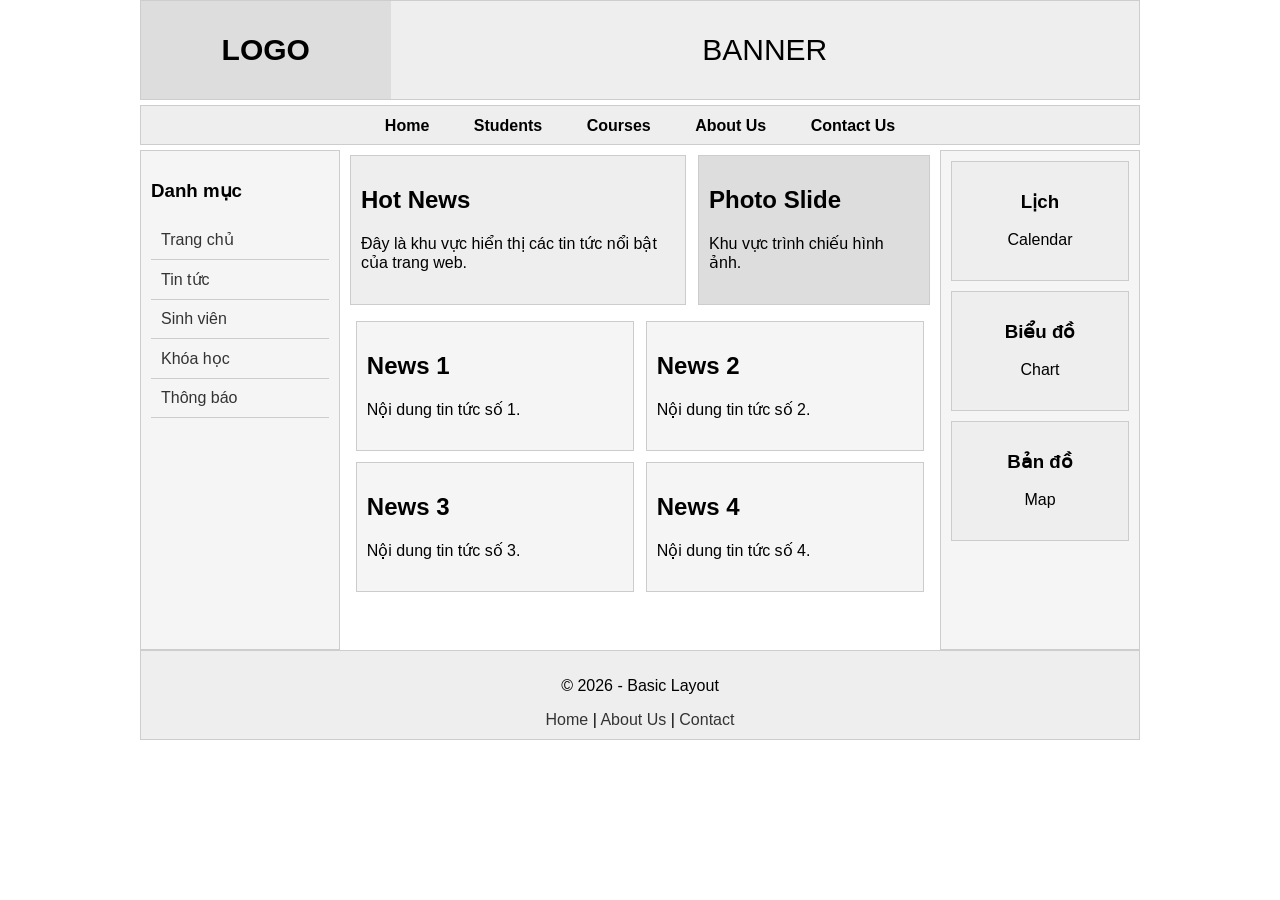
<file: Basic-Layout/index.html>
<!DOCTYPE html>
<html lang="vi">
<head>
    <meta charset="UTF-8">
    <meta name="viewport" content="width=device-width, initial-scale=1.0">
    <title>Tạo bố cục cơ bản</title>

    <link rel="stylesheet" href="style.css">
</head>

<body>

<div id="main">

    <!-- Phần đầu trang -->
    <div id="head">
        <div class="logo">
            LOGO
        </div>

        <div class="banner">
            BANNER
        </div>
    </div>

    <!-- Menu đầu trang -->
    <div id="head-link">
        <a href="#">Home</a>
        <a href="#">Students</a>
        <a href="#">Courses</a>
        <a href="#">About Us</a>
        <a href="#">Contact Us</a>
    </div>

    <!-- Cột bên trái -->
    <div id="left">
        <h3>Danh mục</h3>

        <ul>
            <li><a href="#">Trang chủ</a></li>
            <li><a href="#">Tin tức</a></li>
            <li><a href="#">Sinh viên</a></li>
            <li><a href="#">Khóa học</a></li>
            <li><a href="#">Thông báo</a></li>
        </ul>
    </div>

    <!-- Nội dung chính -->
    <div id="content">

        <div class="top-content">
            <div class="hot-news">
                <h2>Hot News</h2>
                <p>
                    Đây là khu vực hiển thị các tin tức nổi bật
                    của trang web.
                </p>
            </div>

            <div class="photo-slide">
                <h2>Photo Slide</h2>
                <p>Khu vực trình chiếu hình ảnh.</p>
            </div>
        </div>

        <div class="news">
            <h2>News 1</h2>
            <p>Nội dung tin tức số 1.</p>
        </div>

        <div class="news">
            <h2>News 2</h2>
            <p>Nội dung tin tức số 2.</p>
        </div>

        <div class="news">
            <h2>News 3</h2>
            <p>Nội dung tin tức số 3.</p>
        </div>

        <div class="news">
            <h2>News 4</h2>
            <p>Nội dung tin tức số 4.</p>
        </div>

    </div>

    <!-- Cột bên phải -->
    <div id="right">

        <div class="right-box">
            <h3>Lịch</h3>
            <p>Calendar</p>
        </div>

        <div class="right-box">
            <h3>Biểu đồ</h3>
            <p>Chart</p>
        </div>

        <div class="right-box">
            <h3>Bản đồ</h3>
            <p>Map</p>
        </div>

    </div>

    <!-- Cuối trang -->
    <div id="footer">
        <p>© 2026 - Basic Layout</p>

        <a href="#">Home</a> |
        <a href="#">About Us</a> |
        <a href="#">Contact</a>
    </div>

</div>

</body>
</html>
</file>
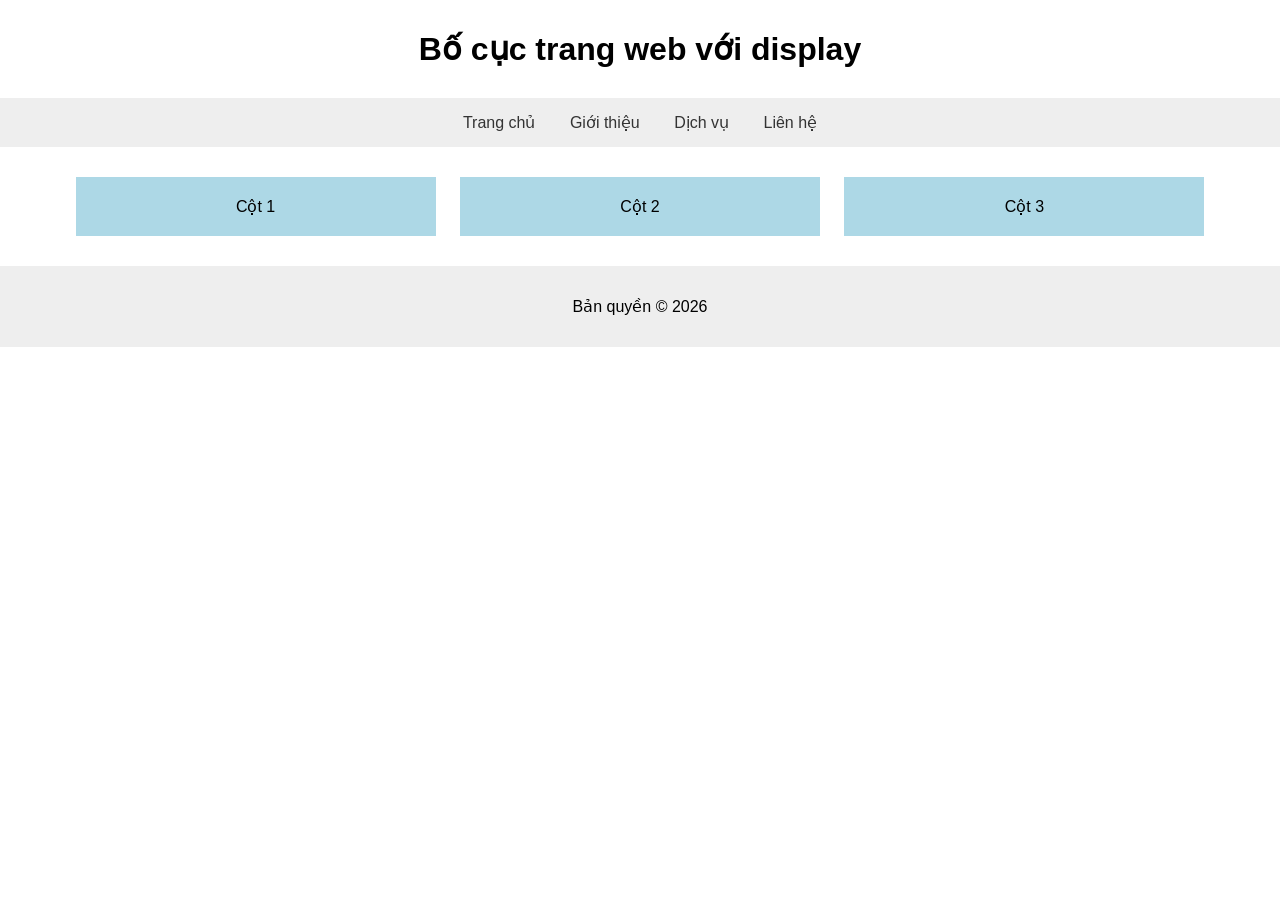
<file: Display-Inline-Block/index.html>
<!DOCTYPE html>
<html lang="vi">
<head>
    <meta charset="UTF-8">
    <meta name="viewport" content="width=device-width, initial-scale=1.0">
    <title>Bố cục với display</title>
    <link rel="stylesheet" href="style.css">
</head>

<body>

    <h1>Bố cục trang web với display</h1>

    <nav>
        <a href="#">Trang chủ</a>
        <a href="#">Giới thiệu</a>
        <a href="#">Dịch vụ</a>
        <a href="#">Liên hệ</a>
    </nav>

    <section>
        <div class="box">Cột 1</div>
        <div class="box">Cột 2</div>
        <div class="box">Cột 3</div>
    </section>

    <footer>
        <p>Bản quyền &copy; 2026</p>
    </footer>

</body>
</html>
</file>
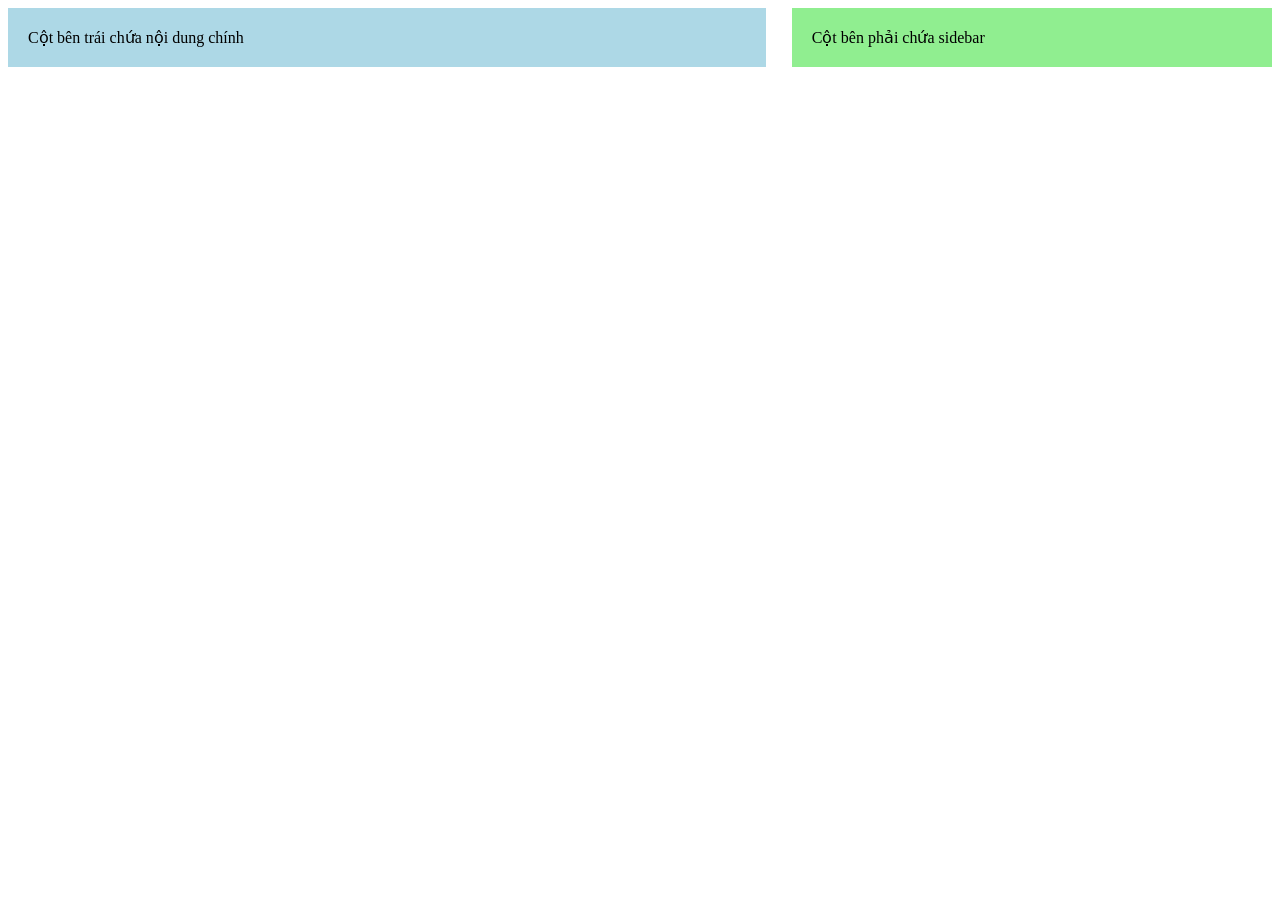
<file: Float-Clear/index.html>
<!DOCTYPE html>
<html lang="vi">
<head>
    <meta charset="UTF-8">
    <meta name="viewport" content="width=device-width, initial-scale=1.0">
    <title>Bố cục bằng Float</title>
    <link rel="stylesheet" href="style.css">
</head>

<body>

    <div class="container">

        <div class="left-column">
            Cột bên trái chứa nội dung chính
        </div>

        <div class="right-column">
            Cột bên phải chứa sidebar
        </div>

    </div>

</body>
</html>
</file>
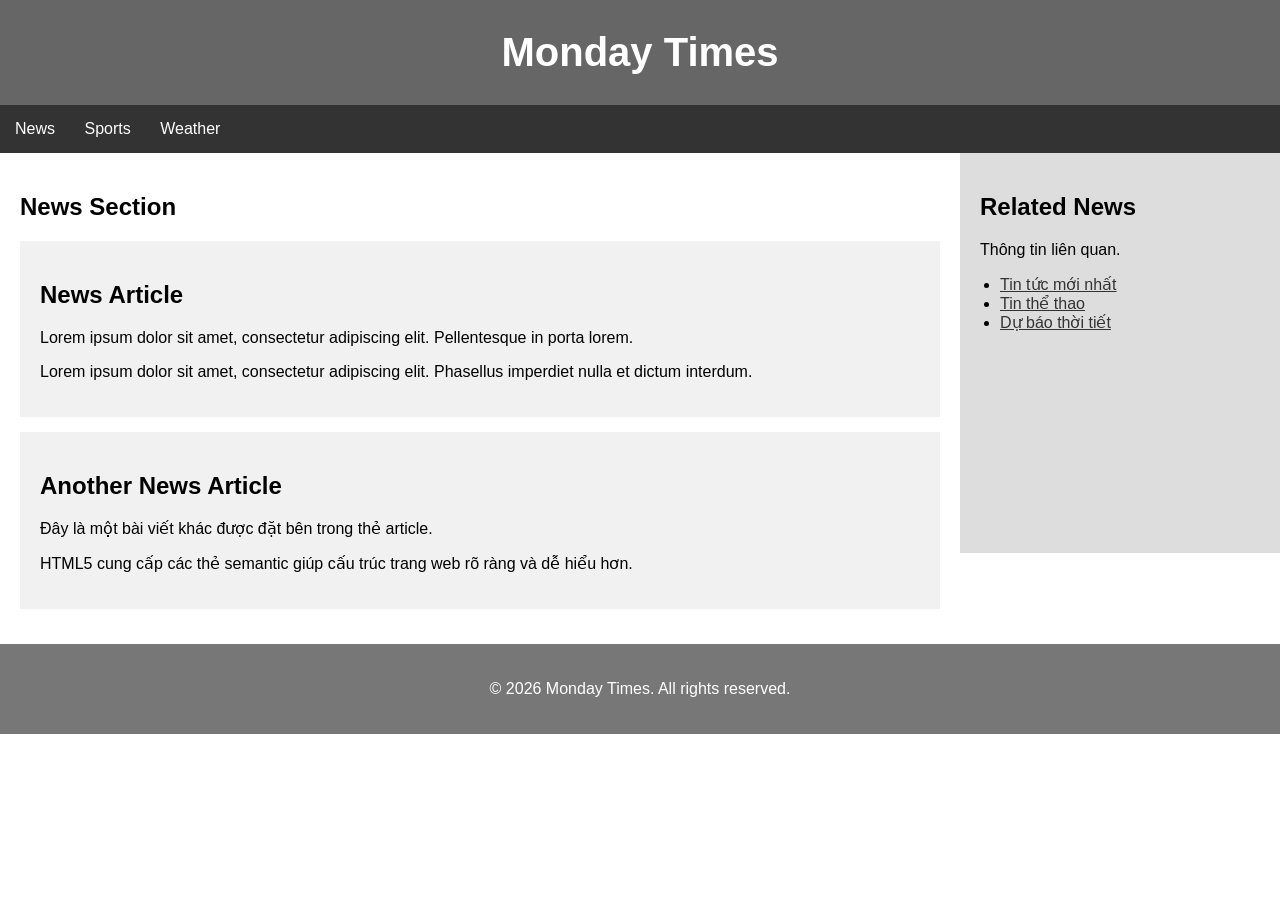
<file: HTML5-Layout/index.html>
<!DOCTYPE html>
<html lang="vi">
<head>
    <meta charset="UTF-8">
    <meta name="viewport" content="width=device-width, initial-scale=1.0">

    <title>HTML5 Layout</title>

    <link rel="stylesheet" href="style.css">
</head>

<body>

    <header>
        <h1>Monday Times</h1>
    </header>

    <nav>
        <a href="#">News</a>
        <a href="#">Sports</a>
        <a href="#">Weather</a>
    </nav>

    <main>

        <section>

            <h2>News Section</h2>

            <article>
                <h2>News Article</h2>

                <p>
                    Lorem ipsum dolor sit amet, consectetur adipiscing elit.
                    Pellentesque in porta lorem.
                </p>

                <p>
                    Lorem ipsum dolor sit amet, consectetur adipiscing elit.
                    Phasellus imperdiet nulla et dictum interdum.
                </p>
            </article>

            <article>
                <h2>Another News Article</h2>

                <p>
                    Đây là một bài viết khác được đặt bên trong thẻ article.
                </p>

                <p>
                    HTML5 cung cấp các thẻ semantic giúp cấu trúc trang web
                    rõ ràng và dễ hiểu hơn.
                </p>
            </article>

        </section>

        <aside>
            <h2>Related News</h2>

            <p>Thông tin liên quan.</p>

            <ul>
                <li><a href="#">Tin tức mới nhất</a></li>
                <li><a href="#">Tin thể thao</a></li>
                <li><a href="#">Dự báo thời tiết</a></li>
            </ul>
        </aside>

    </main>

    <footer>
        <p>&copy; 2026 Monday Times. All rights reserved.</p>
    </footer>

</body>
</html>
</file>
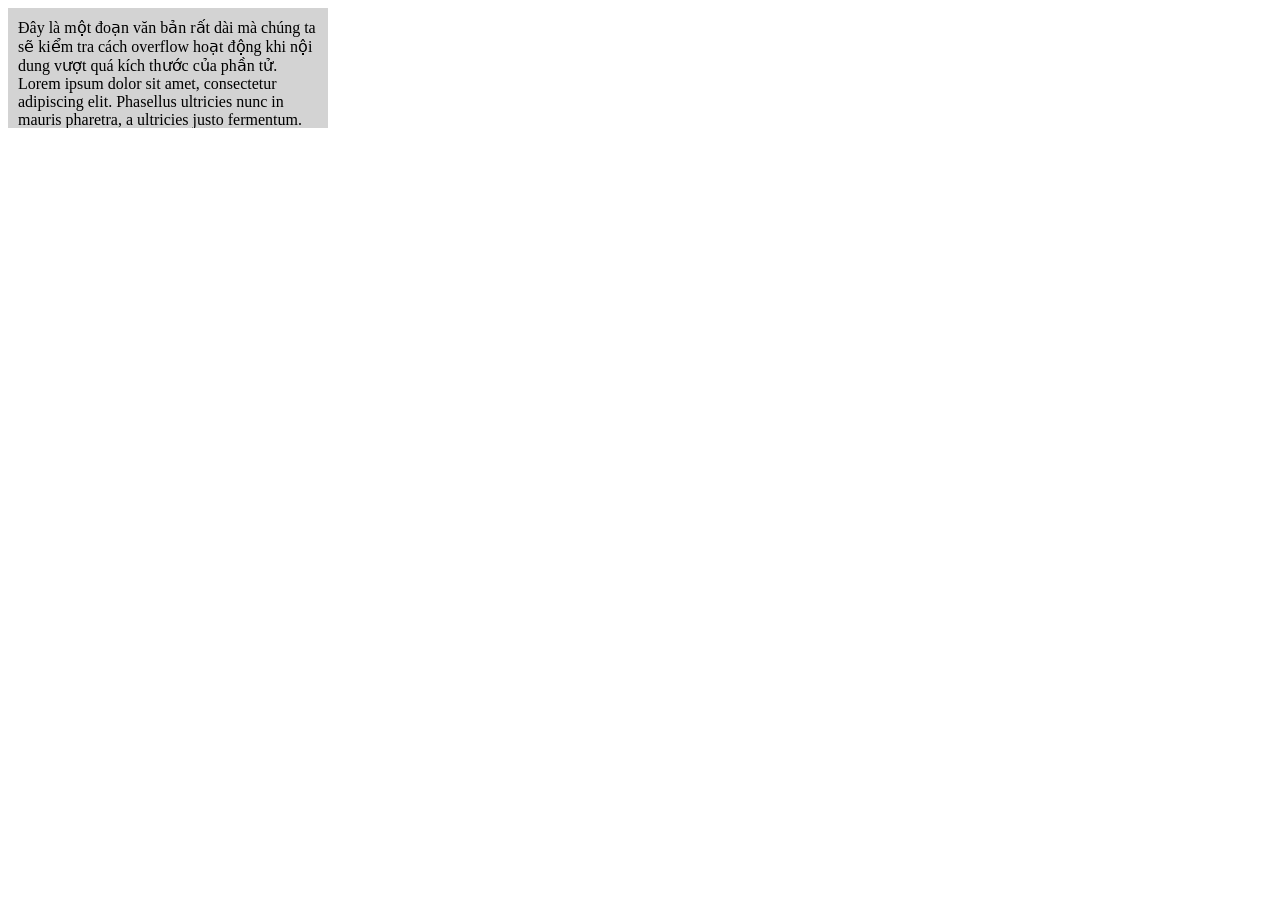
<file: Overflow/index.html>
<!DOCTYPE html>
<html lang="vi">
<head>
    <meta charset="UTF-8">
    <meta name="viewport" content="width=device-width, initial-scale=1.0">
    <title>Quản lý Overflow</title>
    <link rel="stylesheet" href="style.css">
</head>

<body>

    <div class="overflow-box">
        Đây là một đoạn văn bản rất dài mà chúng ta sẽ kiểm tra cách
        overflow hoạt động khi nội dung vượt quá kích thước của phần tử.
        Lorem ipsum dolor sit amet, consectetur adipiscing elit.
        Phasellus ultricies nunc in mauris pharetra, a ultricies justo fermentum.
    </div>

</body>
</html>
</file>
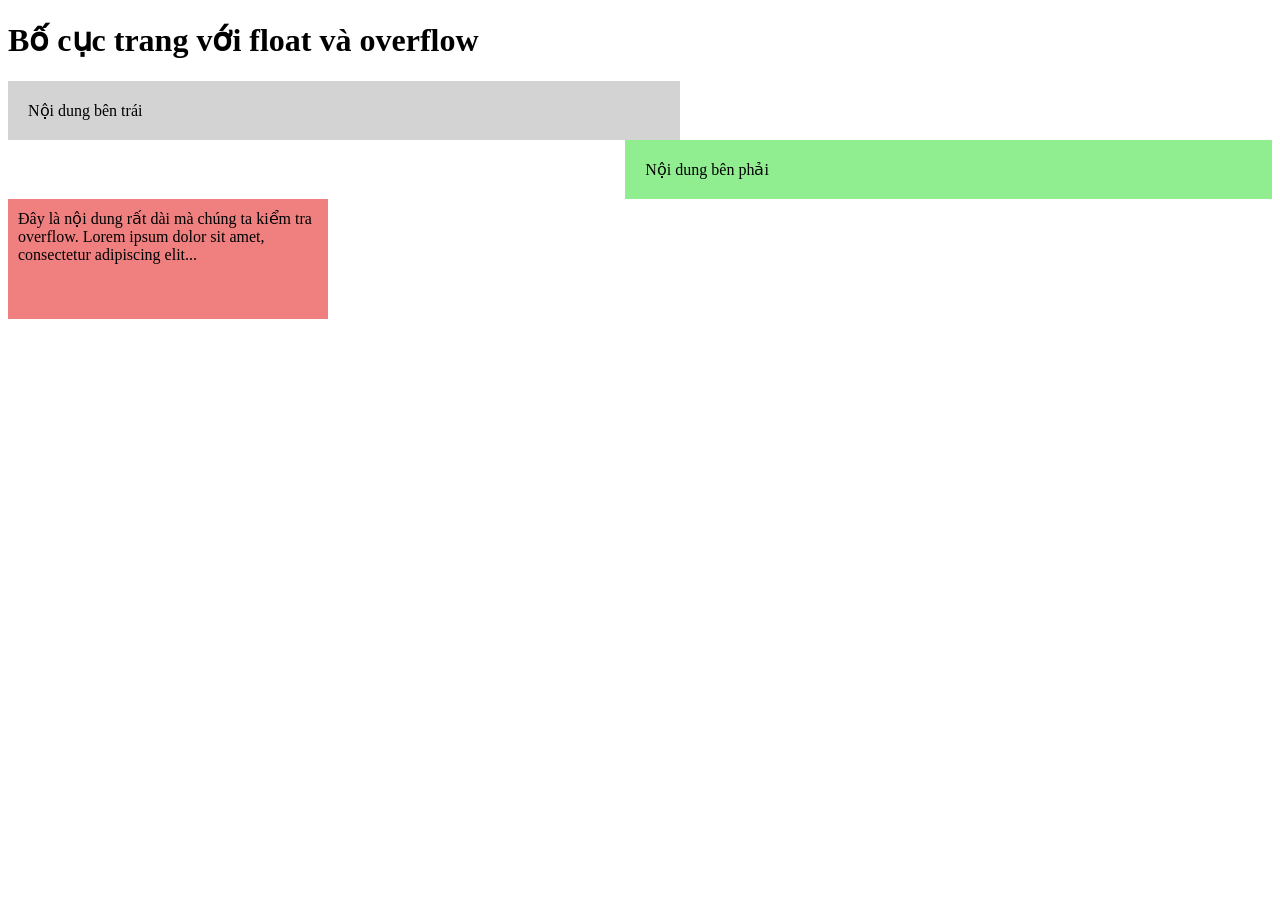
<file: Quan-li-bo-cuc-trang/index.html>
<!DOCTYPE html>
<html lang="vi">
<head>
    <meta charset="UTF-8">
    <title>Bố cục với Float và Overflow</title>
    <link rel="stylesheet" href="style.css">
</head>
<body>
    <h1>Bố cục trang với float và overflow</h1>
    <div class="container">
        <div class="left-column">Nội dung bên trái</div>
        <div class="right-column">Nội dung bên phải</div>
    </div>
    <div class="overflow-box">
        Đây là nội dung rất dài mà chúng ta kiểm tra overflow. Lorem ipsum dolor sit amet, consectetur adipiscing elit...
    </div>
</body>
</html>
</file>
<file: Basic-Layout/style.css>
/* Định dạng chung */
* {
    box-sizing: border-box;
}

body {
    font-family: Arial, Tahoma, sans-serif;
    margin: 0;
    background-color: #ffffff;
}

/* Toàn bộ trang */
#main {
    width: 1000px;
    margin: 0 auto;
}

/* Header */
#head {
    height: 100px;
    background-color: #f5f5f5;
    border: 1px solid #cdcdcd;
    margin-bottom: 5px;
}

.logo {
    width: 25%;
    height: 100%;
    float: left;
    background-color: #dddddd;

    display: flex;
    align-items: center;
    justify-content: center;

    font-size: 30px;
    font-weight: bold;
}

.banner {
    width: 75%;
    height: 100%;
    float: right;
    background-color: #eeeeee;

    display: flex;
    align-items: center;
    justify-content: center;

    font-size: 30px;
}

/* Menu */
#head-link {
    height: 40px;
    line-height: 40px;
    background-color: #eeeeee;
    border: 1px solid #cdcdcd;
    margin-bottom: 5px;
    text-align: center;
}

#head-link a {
    text-decoration: none;
    color: black;
    padding: 0 20px;
    font-weight: bold;
}

#head-link a:hover {
    color: red;
}

/* Cột trái */
#left {
    width: 200px;
    min-height: 500px;
    float: left;
    background-color: #f5f5f5;
    border: 1px solid #cdcdcd;
    padding: 10px;
}

#left ul {
    list-style: none;
    padding: 0;
}

#left li {
    padding: 10px;
    border-bottom: 1px solid #cccccc;
}

#left a {
    text-decoration: none;
    color: #333333;
}

/* Nội dung giữa */
#content {
    width: 590px;
    min-height: 500px;
    float: left;
    margin-left: 5px;
    padding: 5px;
}

.top-content {
    overflow: hidden;
    margin-bottom: 10px;
}

.hot-news {
    width: 58%;
    height: 150px;
    float: left;
    background-color: #eeeeee;
    padding: 10px;
    border: 1px solid #cccccc;
}

.photo-slide {
    width: 40%;
    height: 150px;
    float: right;
    background-color: #dddddd;
    padding: 10px;
    border: 1px solid #cccccc;
}

.news {
    width: 48%;
    min-height: 130px;
    float: left;
    margin: 1%;
    padding: 10px;
    background-color: #f5f5f5;
    border: 1px solid #cccccc;
}

/* Cột phải */
#right {
    width: 200px;
    min-height: 500px;
    float: right;
    background-color: #f5f5f5;
    border: 1px solid #cdcdcd;
    padding: 10px;
}

.right-box {
    min-height: 120px;
    margin-bottom: 10px;
    padding: 10px;
    text-align: center;
    background-color: #eeeeee;
    border: 1px solid #cccccc;
}

/* Footer */
#footer {
    clear: both;
    min-height: 70px;
    background-color: #eeeeee;
    border: 1px solid #cdcdcd;
    margin-top: 5px;
    padding: 10px;
    text-align: center;
}

#footer a {
    text-decoration: none;
    color: #333333;
}
</file>
<file: Display-Inline-Block/style.css>
* {
    box-sizing: border-box;
}

body {
    font-family: Arial, sans-serif;
    text-align: center;
    margin: 0;
}

h1 {
    display: block;
    margin: 30px 0;
}

/* Thanh điều hướng */
nav {
    display: block;
    background-color: #eeeeee;
    padding: 15px;
}

nav a {
    display: inline-block;
    margin: 0 15px;
    text-decoration: none;
    color: #333;
}

/* Nội dung */
section {
    display: block;
    max-width: 1200px;
    margin: 20px auto;
}

.box {
    display: inline-block;
    width: 30%;
    padding: 20px;
    background-color: lightblue;
    margin: 10px;
    vertical-align: top;
}

/* Cuối trang */
footer {
    display: block;
    margin-top: 20px;
    padding: 15px;
    background-color: #eeeeee;
}
</file>
<file: Float-Clear/style.css>
/* Giúp padding không làm tăng kích thước cột */
* {
    box-sizing: border-box;
}

.container {
    width: 100%;
    overflow: hidden;
}

.left-column {
    width: 60%;
    float: left;
    background-color: lightblue;
    padding: 20px;
}

.right-column {
    width: 38%;
    float: right;
    background-color: lightgreen;
    padding: 20px;
}

/* Xử lý float bằng clear */
.container::after {
    content: "";
    display: block;
    clear: both;
}
* {
    box-sizing: border-box;
}
</file>
<file: HTML5-Layout/style.css>
* {
    box-sizing: border-box;
}

body {
    font-family: Arial, Helvetica, sans-serif;
    margin: 0;
}

/* Header */
header {
    background-color: #666;
    color: white;
    padding: 30px;
    text-align: center;
}

header h1 {
    margin: 0;
    font-size: 40px;
}

/* Navigation */
nav {
    background-color: #333;
    padding: 15px;
}

nav a {
    color: white;
    text-decoration: none;
    margin-right: 25px;
}

nav a:hover {
    text-decoration: underline;
}

/* Nội dung chính */
main {
    width: 100%;
    overflow: hidden;
}

/* Section */
section {
    width: 75%;
    float: left;
    padding: 20px;
}

/* Article */
article {
    background-color: #f1f1f1;
    padding: 20px;
    margin-bottom: 15px;
}

/* Aside */
aside {
    width: 25%;
    float: right;
    background-color: #dddddd;
    padding: 20px;
    min-height: 400px;
}

aside ul {
    padding-left: 20px;
}

aside a {
    color: #333;
}

/* Footer */
footer {
    clear: both;
    background-color: #777;
    color: white;
    text-align: center;
    padding: 20px;
}
</file>
<file: Overflow/style.css>
.overflow-box {
    width: 300px;
    height: 100px;
    background-color: lightgray;
    padding: 10px;
    overflow: auto;
}
</file>
<file: Quan-li-bo-cuc-trang/style.css>
.container {
    width: 100%;
    overflow: hidden;
}

.left-column {
    width: 50%;
    float: left;
    background-color: lightgray;
    padding: 20px;
}

.right-column {
    width: 48%;
    float: right;
    background-color: lightgreen;
    padding: 20px;
}

.overflow-box {
    width: 300px;
    height: 100px;
    background-color: lightcoral;
    padding: 10px;
    overflow: auto;
}
</file>
